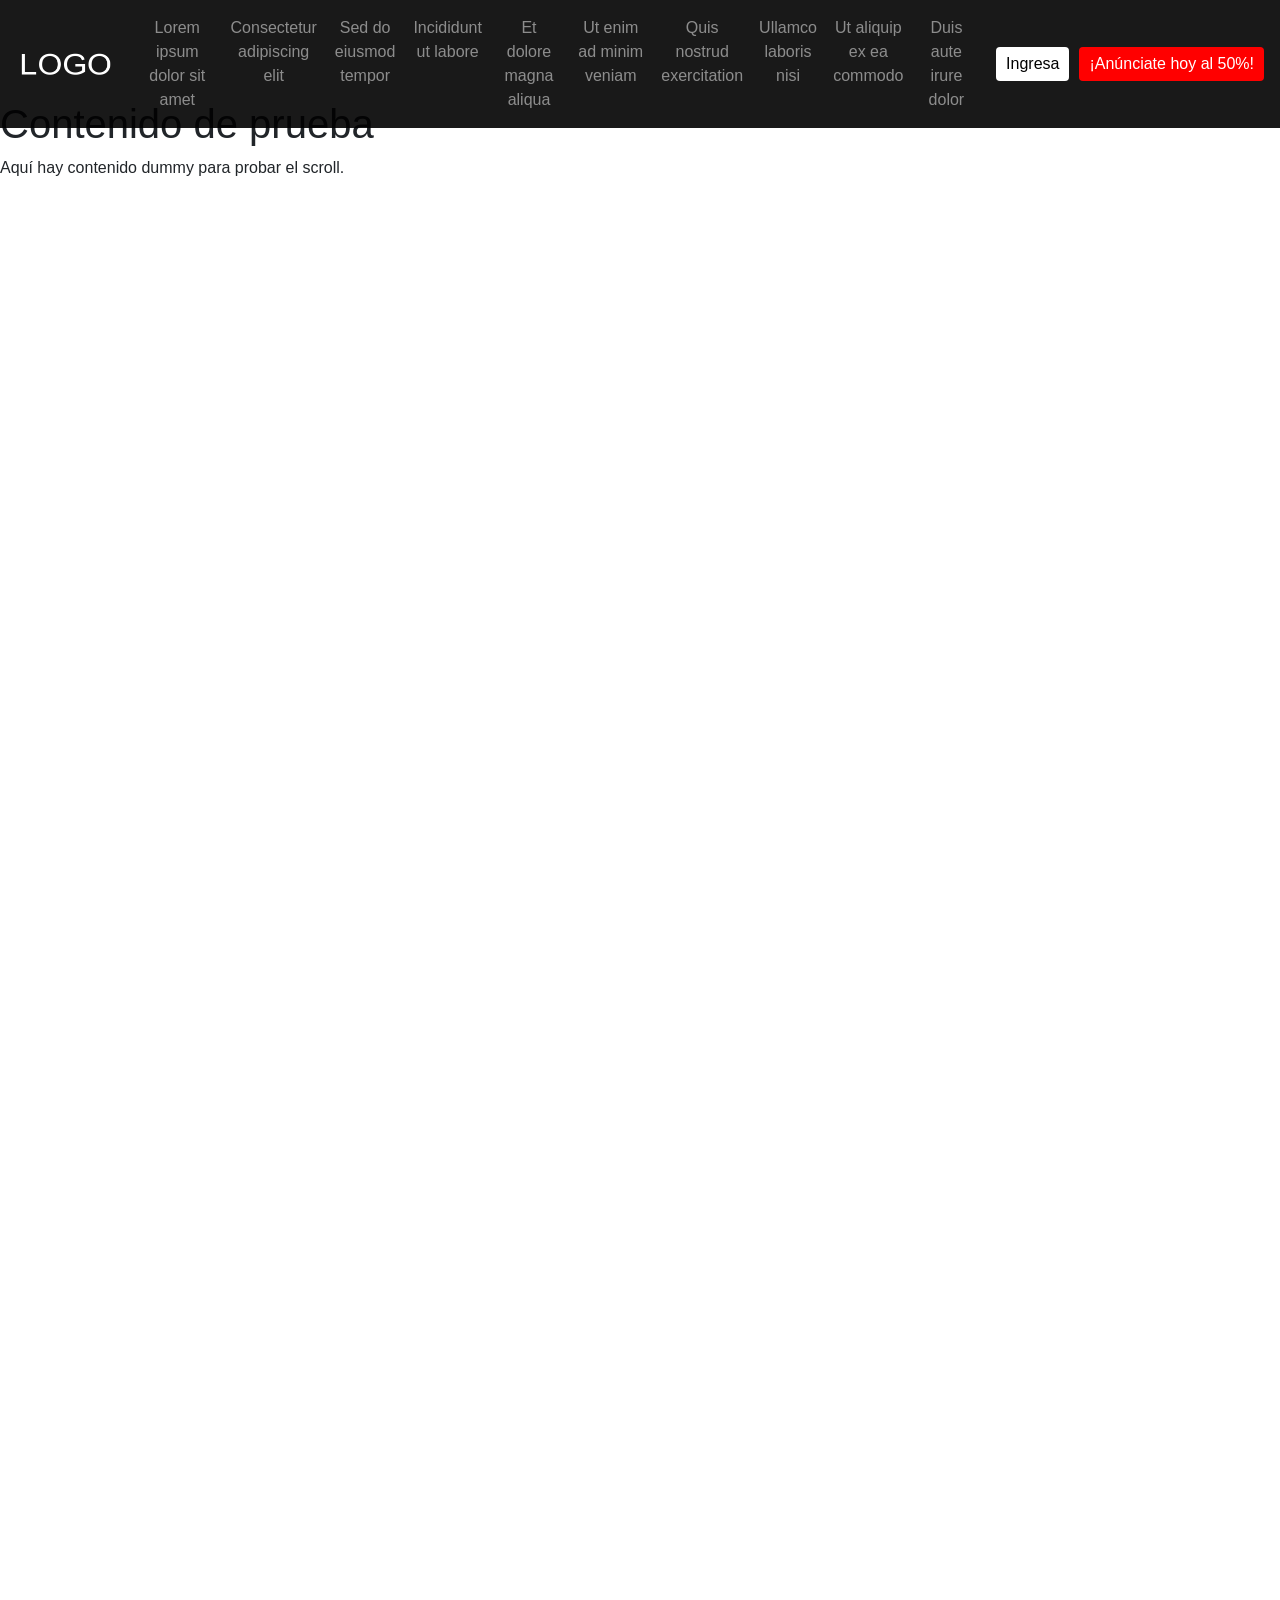
<file: index.html>
<!DOCTYPE html>
<html lang="es">
<head>
  <meta charset="UTF-8">
  <meta name="viewport" content="width=device-width, initial-scale=1, shrink-to-fit=no">
  <title>Responsive Navbar Mejorado</title>
  <!-- Bootstrap CSS -->
  <link href="https://stackpath.bootstrapcdn.com/bootstrap/4.5.2/css/bootstrap.min.css" rel="stylesheet">
  <link href="src/css/navbar.css" rel="stylesheet">
</head>
<body>
  <nav class="navbar navbar-expand-lg navbar-dark fixed-top">
    <a class="navbar-brand d-lg-block d-none" href="#">
      <img src="assets/image/logonavbar.png" alt="Logo">
    </a>
    <a class="navbar-brand d-lg-none" href="#">
      <img src="assets/image/logonavbar.png" alt="Logo">
    </a>
    <button class="navbar-toggler" type="button" data-toggle="collapse" data-target="#navbarNav" aria-controls="navbarNav" aria-expanded="false" aria-label="Toggle navigation">
      <span class="navbar-toggler-icon"></span>
    </button>
    <div class="collapse navbar-collapse" id="navbarNav">
      <div class="d-flex flex-wrap w-100">
        <!-- Desktop Content -->
        <div class="d-none d-lg-flex w-75">
          <div class="nav-row">
            <ul class="navbar-nav">
              <li class="nav-item">
                <a class="nav-link" href="#">Lorem ipsum dolor sit amet</a>
              </li>
              <li class="nav-item">
                <a class="nav-link" href="#">Consectetur adipiscing elit</a>
              </li>
              <li class="nav-item">
                <a class="nav-link" href="#">Sed do eiusmod tempor</a>
              </li>
              <li class="nav-item">
                <a class="nav-link" href="#">Incididunt ut labore</a>
              </li>
              <li class="nav-item">
                <a class="nav-link" href="#">Et dolore magna aliqua</a>
              </li>
              <li class="nav-item">
                <a class="nav-link" href="#">Ut enim ad minim veniam</a>
              </li>
            </ul>
          </div>
          <div class="nav-row">
            <ul class="navbar-nav">
              <li class="nav-item">
                <a class="nav-link" href="#">Quis nostrud exercitation</a>
              </li>
              <li class="nav-item">
                <a class="nav-link" href="#">Ullamco laboris nisi</a>
              </li>
              <li class="nav-item">
                <a class="nav-link" href="#">Ut aliquip ex ea commodo</a>
              </li>
              <li class="nav-item">
                <a class="nav-link" href="#">Duis aute irure dolor</a>
              </li>
            </ul>
          </div>
        </div>
        <div class="navbar-buttons-desktop d-none d-lg-flex ml-auto">
          <button class="btn btn-primary" style="background-color: white; color: #000000; border: none;">Ingresa</button>
          <button class="btn btn-primary" style="background-color: #ff0000; color: white; border: none;">¡Anúnciate hoy al 50%!</button>
        </div>
        <!-- Mobile Content -->
        <div class="w-100 d-lg-none text-center">
          <div class="navbar-buttons-mobile">
            <button class="btn btn-primary" style="background-color: white; color: #000000; border: none;">Ingresa</button>
            <button class="btn btn-primary" style="background-color: #ff0000; color: white; border: none;">¡Anúnciate hoy al 50%!</button>
          </div>
          <div class="nav-row">
            <ul class="navbar-nav">
              <li class="nav-item">
                <a class="nav-link" href="#">Lorem ipsum dolor sit amet</a>
              </li>
              <li class="nav-item">
                <a class="nav-link" href="#">Consectetur adipiscing elit</a>
              </li>
              <li class="nav-item">
                <a class="nav-link" href="#">Sed do eiusmod tempor</a>
              </li>
              <li class="nav-item">
                <a class="nav-link" href="#">Incididunt ut labore</a>
              </li>
              <li class="nav-item">
                <a class="nav-link" href="#">Et dolore magna aliqua</a>
              </li>
              <li class="nav-item">
                <a class="nav-link" href="#">Ut enim ad minim veniam</a>
              </li>
              <li class="nav-item">
                <a class="nav-link" href="#">Quis nostrud exercitation</a>
              </li>
              <li class="nav-item">
                <a class="nav-link" href="#">Ullamco laboris nisi</a>
              </li>
              <li class="nav-item">
                <a class="nav-link" href="#">Ut aliquip ex ea commodo</a>
              </li>
              <li class="nav-item">
                <a class="nav-link" href="#">Duis aute irure dolor</a>
              </li>
            </ul>
          </div>
        </div>
      </div>
    </div>
  </nav>

  <!-- Dummy Content -->
  <div style="height: 2000px; padding-top: 100px;">
    <h1>Contenido de prueba</h1>
    <p>Aquí hay contenido dummy para probar el scroll.</p>
  </div>

  <!-- Bootstrap JS and dependencies -->
  <script src="https://code.jquery.com/jquery-3.5.1.slim.min.js"></script>
  <script src="https://cdn.jsdelivr.net/npm/@popperjs/core@2.5.4/dist/umd/popper.min.js"></script>
  <script src="https://stackpath.bootstrapcdn.com/bootstrap/4.5.2/js/bootstrap.min.js"></script>
  <script>
    $(document).ready(function () {
      var navbar = $('.navbar');
      $(window).scroll(function () {
        if ($(window).scrollTop() > 50) {
          navbar.addClass('navbar-scrolled');
        } else {
          navbar.removeClass('navbar-scrolled');
        }
      });
    });
  </script>
</body>
</html>
</file>
<file: src/css/navbar.css>
.navbar {
    background: rgba(0, 0, 0, 0.9);
    transition: background 0.5s ease;
  }
  
  .navbar-scrolled {

    background: linear-gradient(to bottom, rgba(0, 0, 0, 0.9), rgba(0, 0, 0, 0.8));
 
  }
  
  .navbar-nav .nav-link {
    color: #ffe2eb;
    text-align: center;
  }
  
  .navbar-nav .nav-link:hover {
    color: #ff0000;
  }
  
  .navbar-brand img {
    width: 100px; /* Ajustar tamaño para desktop */
  }
  
  .navbar-buttons .btn {
    margin-bottom: 5px;
    transition: all 0.3s ease-in-out;
  }
  
  .navbar-buttons .btn:hover {
    filter: brightness(1.2);
  }
  
  .navbar-buttons-desktop {
    display: flex;
    align-items: center;
    margin-left: auto;
  }
  
  .navbar-buttons-desktop .btn {
    margin-left: 10px;
    padding: 5px 10px; /* Ajustar tamaño de botones para desktop */
  }
  
  .navbar-buttons-mobile {
    display: none;
    flex-direction: column;
    width: 100%;
    text-align: center;
  }
  
  @media (max-width: 767.98px) {
    .navbar-brand img {
      width: 50px; /* Ajustar tamaño del logo para mobile */
    }
    .navbar-toggler {
      order: 2;
      margin-left: auto;
    }
    .navbar-collapse {
      order: 3;
      width: 100%;
    }
    .navbar-buttons-desktop {
      display: none;
    }
    .navbar-buttons-mobile {
      display: flex;
      margin-bottom: 15px;
    }
    .navbar-buttons-mobile .btn {
      width: 100%;
      margin-bottom: 10px;
    }
    .nav-row {
      flex-direction: column;
      align-items: center;
      text-align: center;
    }
    .nav-item {
      display: flex;
      justify-content: center;
      width: 100%;
    }
  }
  
  @media (min-width: 768px) {
    .nav-row {
      display: flex;
      justify-content: flex-end;
    }
    .navbar-nav {
      display: flex;
      flex-direction: row;
    }
  }
</file>
